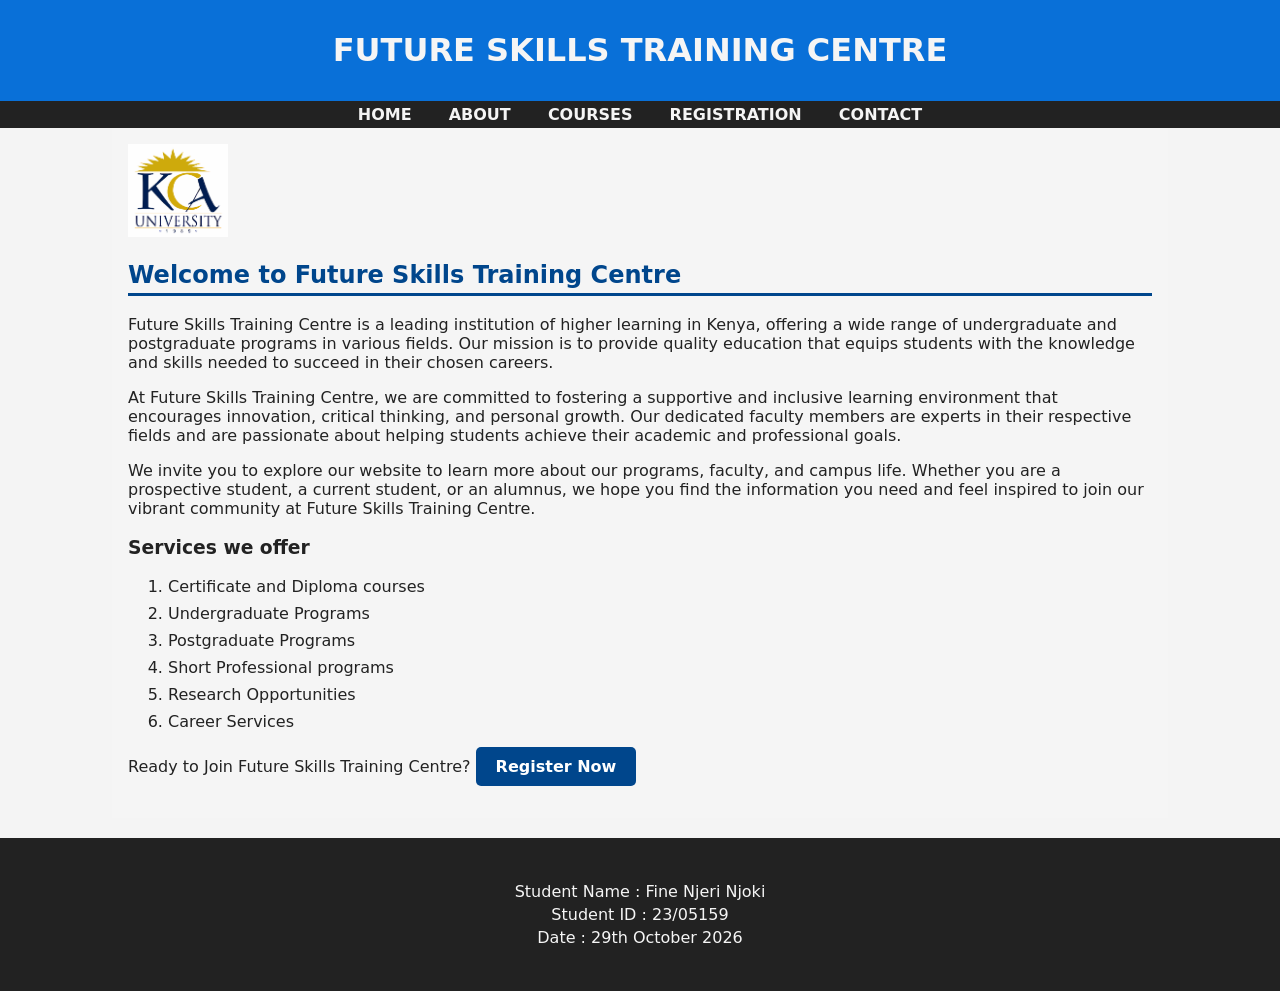
<file: index.html>
<!DOCTYPE html>
<html lang="en">
<head>
    <meta charset="UTF-8">
    <meta name="viewport" content="width=device-width, initial-scale=1.0">
    <title> HOME FUTURE SKILLS TRAINING CENTRE </title>
    <link rel="stylesheet" href="cat.css">
    </head>
<body>
    <header>
        <h1> FUTURE SKILLS TRAINING CENTRE </h1>
        </header>
        <nav>
            <a href="index.html"> HOME</a>
            <a href="about.html"> ABOUT</a >
            <a href="courses.html"> COURSES</a>
            <a href="registration.html"> REGISTRATION</a>
            <a href="contact.html"> CONTACT</a>
        </nav>
        <div class="content">
            <img src="logo.png" alt="FUTURE SKILLS TRAINING CENTRE LOGO" width="100" height="100">
            <h2> Welcome to Future Skills Training Centre </h2>
            <p> Future Skills Training Centre is a leading institution of higher learning in Kenya, offering a wide range of undergraduate and postgraduate programs in various fields. Our mission is to provide quality education that equips students with the knowledge and skills needed to succeed in their chosen careers. </p>
            <p> At Future Skills Training Centre, we are committed to fostering a supportive and inclusive learning environment that encourages innovation, critical thinking, and personal growth. Our dedicated faculty members are experts in their respective fields and are passionate about helping students achieve their academic and professional goals. </p>
            <p> We invite you to explore our website to learn more about our programs, faculty, and campus life. Whether you are a prospective student, a current student, or an alumnus, we hope you find the information you need and feel inspired to join our vibrant community at Future Skills Training Centre. </p>
            <h3> Services we offer </h3>
            <ol>
                <li>Certificate and Diploma courses</li>
                <li> Undergraduate Programs </li>
                <li> Postgraduate Programs </li>
                <li> Short Professional programs </li>
                <li> Research Opportunities </li>
                <li> Career Services </li>
            </ol>
            <p> Ready to Join Future Skills Training Centre? <a href="registration.html" class="btn"> Register Now </a> </p>
        </div>
        <footer>
            <p> Student Name : Fine Njeri Njoki</p>
            <p> Student ID : 23/05159 </p>
            <p> Date : 29th October 2026 </p>
        </footer>
</body>
</html>
</file>
<file: cat.css>
/* TO BE SHARED BY ALL THE HTML PAGES*/
body {
    font-family:system-ui, -apple-system, BlinkMacSystemFont, 'Segoe UI', Roboto, Oxygen, Ubuntu, Cantarell, 'Open Sans', 'Helvetica Neue', sans-serif;
    margin: 0;
    background-color: #f4f4f4;
    color: #222;

}

header {
    background-color: #0970d8;
    color: whitesmoke;
    padding: 10px;
    text-align: center;
}

nav {
    background-color: #222;
    text-align: center;
    padding: 4px;
}

nav a{
    color: whitesmoke;
    margin:0 16px;
    text-decoration: none;
    font-weight: bold;
}

nav a:hover {
    color: #0970d8;
}

.content{
    width: 80%;
    margin: 0 auto;
    background-color: whitesmoke;
    padding: 16px;
}

h2{
    color:#00468c;
    border-bottom: 3px solid #00468c;
    padding-bottom: 4px;
}

h3{
    color:#222;
}

footer{
    background-color: #222222;
    color: whitesmoke;
    text-align: center;
    padding: 40px;
    margin-top: 20px;

}
footer p{
    margin: 4px;
}

table{
    border-collapse: collapse;
    width: 100%;
}

th{
    background-color: #0970d8;
    color: whitesmoke;
}

th, td{
    border: 1px solid black;
    padding: 8px;
    text-align: left;
}

fieldset{
    margin-bottom: 15px; padding: 10px;
    padding: 10px;
    border: 1px solid #00468c;
    border-radius: 5px;
}

legend{
    color:#222;
    font-weight: bold;
    padding: 0 5px;
}

input[type=text], input[type=email], input[type=date], select, textarea{ width: 50%;
    padding: 6px;
    margin: 4px 0;
    box-radius: 4px;}

input[type=submit], input[type=reset] {
    background-color: #00468c;
    color: white;
    border: none;
    padding: 10px 22px;
    border-radius: 5px;
    cursor: pointer;
    font-weight: bold;
}
input[type=reset] {
    background-color: gray;
}
input[type=submit]:hover {
    background-color: gold;
    color: black;
}

img{
    max-width: 100%;
    height: auto;
}

li{
    margin-bottom: 8px;
}

.btn {
    display: inline-block;
    background-color: #00468c;
    color: white;
    padding: 10px 20px;
    text-decoration: none;
    border-radius: 5px;
    font-weight: bold;
}
.btn:hover {
    background-color: #00468c;
    color: black;
}
</file>
